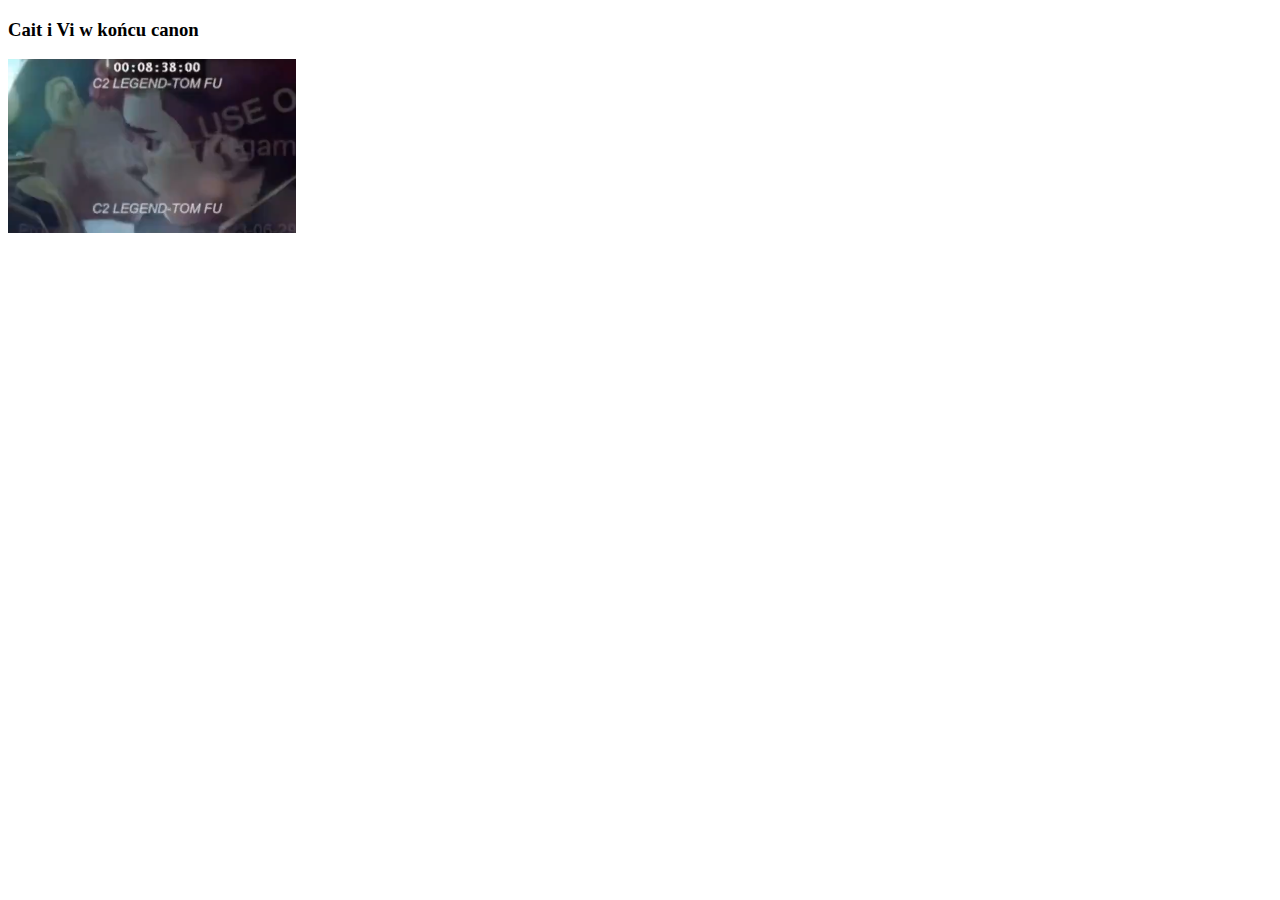
<file: CaitVi.html>
<!DOCTYPE html> 
<html lang="en"> 
    <head>
        <meta charset="UTF-8"> 
        <title>Cait x Vi</title>
    </head>

    <h3>Cait i Vi w końcu canon</h3>

    <img src="IMG/KISS.png">

    <body>
</file>
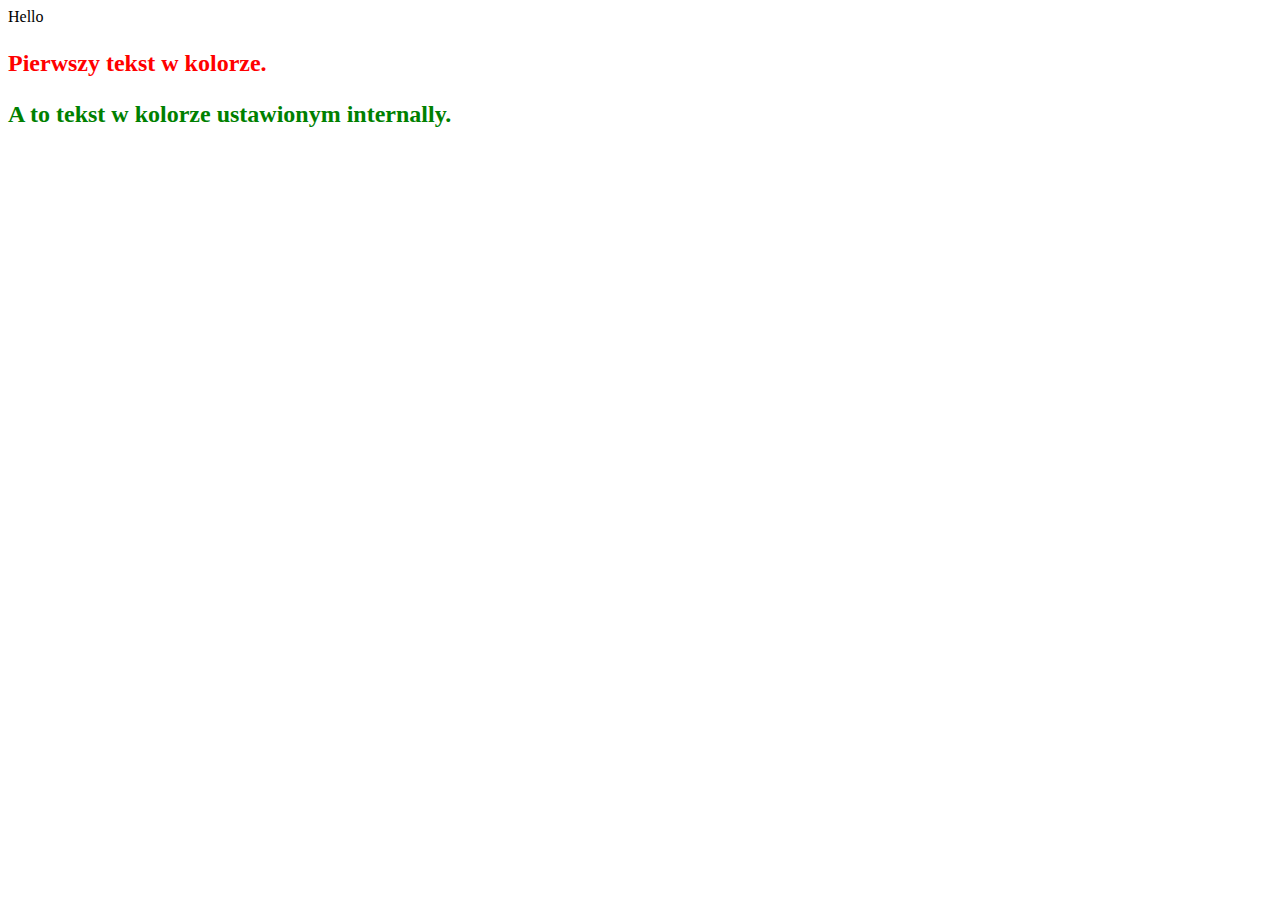
<file: CSS-Notes.html>
<!DOCTYPE html>
<html lang="en">
<head>
    <meta charset="UTF-8">
    <title>CSS Notes</title>
    <!--Tutaj dodanie ścieżki z kodem javascript-->
    <script src="JavaScript/file.js"></script>

    <!--To umożliwia ustawienie stylu tekstu na całość a nie tylko na linijke-->
    <style>

        /* To jest selektor, który umożliwia wyzanczenie co będzie się działo */
        p{
            color:green;
            font-weight:bold;
            font-size:24px;
        }
        
    </style>


</head>
<body>

    <!--Ustawi kolor tekstu na czerwony (ale tylko tego tekstu w linijce),
    czcionkę na 24 piksele i pogrubi tekst, ale tylko w danym paragrafie-->
    <p style="color:red;font-size:24px;font-weight:bold;" >
        Pierwszy tekst w kolorze.
    </p>

    <p>A to tekst w kolorze ustawionym internally.</p>

    <!-- Oznacza, że cokolwiek w środku script należy do JavaScript -->
    <script>
        //To wyświetli Hello jako alert na stronie (Język JS)
        alert("Hello");

    </script>



</body>
</html>
</file>
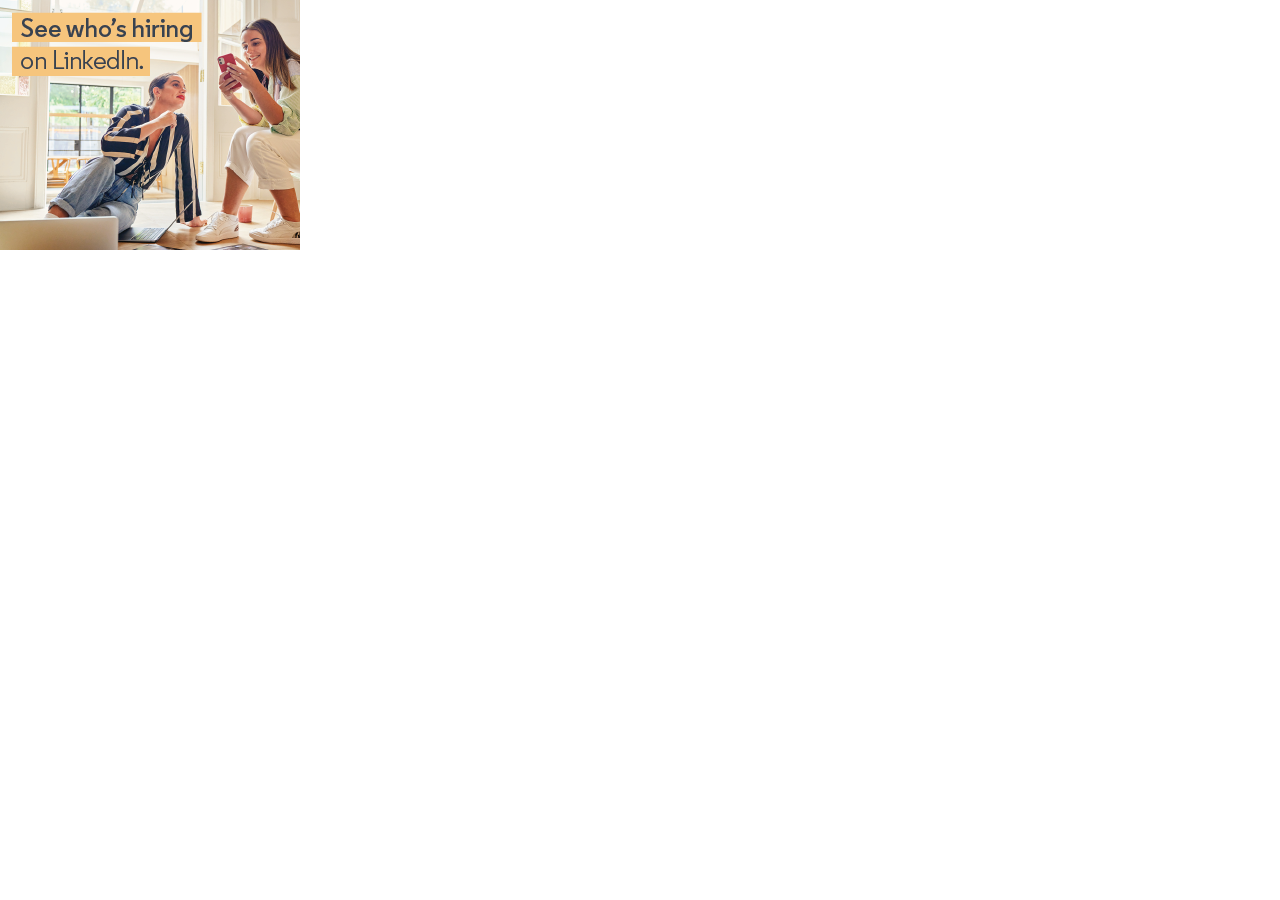
<file: Linkedln/LinkedIn_files/saved_resource(1).html>
<!DOCTYPE html>
<!-- saved from url=(0182)https://www.linkedin.com/tscp-serving/dtag?sz=300x250&ti=1&p=1&c=1&z=profile&pk=d_flagship3_profile_view_base&pz=BR&vmid=ACoAAE8MK1MBd8gSEX-9SgpKJ_jmye4Ml2hGCfI&_x=company%3D35516428 -->
<html><head><meta http-equiv="Content-Type" content="text/html; charset=UTF-8">
  <title>Image By Linkedin</title>
  <style type="text/css">
    html,body,img,div,a { margin: 0; padding: 0; border: 0; text-decoration: none; outline: 0; }
  </style>
</head>
<body style="margin:0; padding:0;">
<div>
  <a href="https://www.linkedin.com/jobs/?trk=li_FA_global_careers_jobsgtm_jsFA_v1&amp;mcid=6899045044465016833" target="_blank"><img src="./AAYQAgTPAAgAAQAAAAAAADVuOvKzTF-3RD6j-qFPqhubBQ.png" alt="Advertise on LinkedIn" border="0"></a>
</div>



</body></html>
</file>
